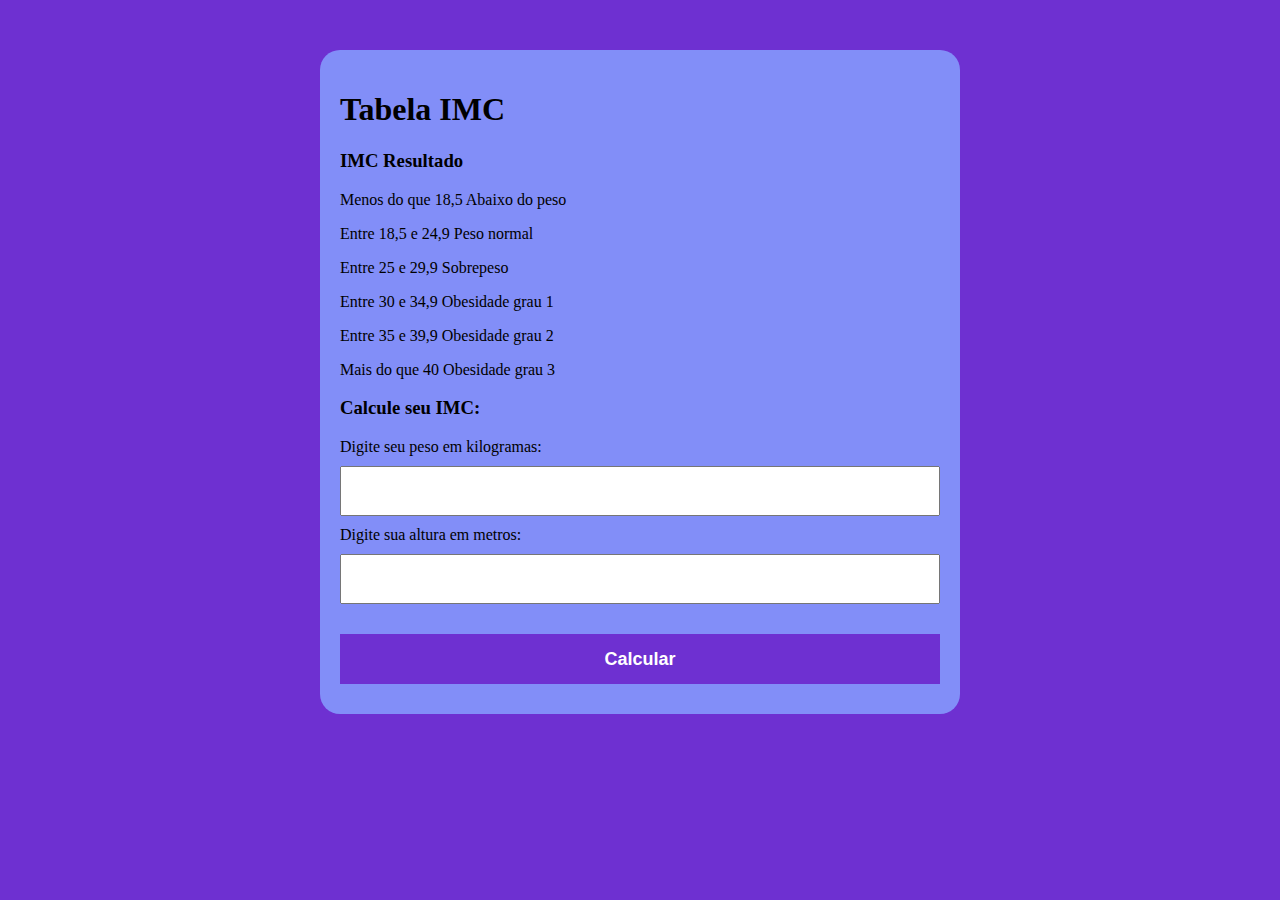
<file: Calculador de IMC/index.html>
<!DOCTYPE html>
<html lang="pt-BR">

<head>
    <meta charset="UTF-8">
    <meta name="viewport" content="width=device-width, initial-scale=1.0">
    <title>IMC</title>
    <link rel="stylesheet" href="./assets/css/style.css">
</head>

<body>
    <section class="container">
        <h1>Tabela IMC</h1>
        <h3>IMC                         Resultado</h3>
        <div>
            <p>Menos do que 18,5           Abaixo do peso</p>
            <p>Entre 18,5 e 24,9           Peso normal</p>
            <p>Entre 25 e 29,9             Sobrepeso</p>
            <p>Entre 30 e 34,9             Obesidade grau 1</p>
            <p>Entre 35 e 39,9             Obesidade grau 2</p>
            <p>Mais do que 40              Obesidade grau 3</p>
        </div>
        <h3>Calcule seu IMC:</h3> 
        <form class="form" action="">
            <label for="peso">Digite seu peso em kilogramas:</label>
            <input type="text" id="peso" name="peso">
            
            <label for="altura">Digite sua altura em metros:</label>
            <input type="text" id="altura" name="altura">

            <button type="submit">Calcular</button>
        </form>
        <div class="resultado"></div>
    </section>

    <script src="./assets/js/main.js"></script>
</body>

</html>
</file>
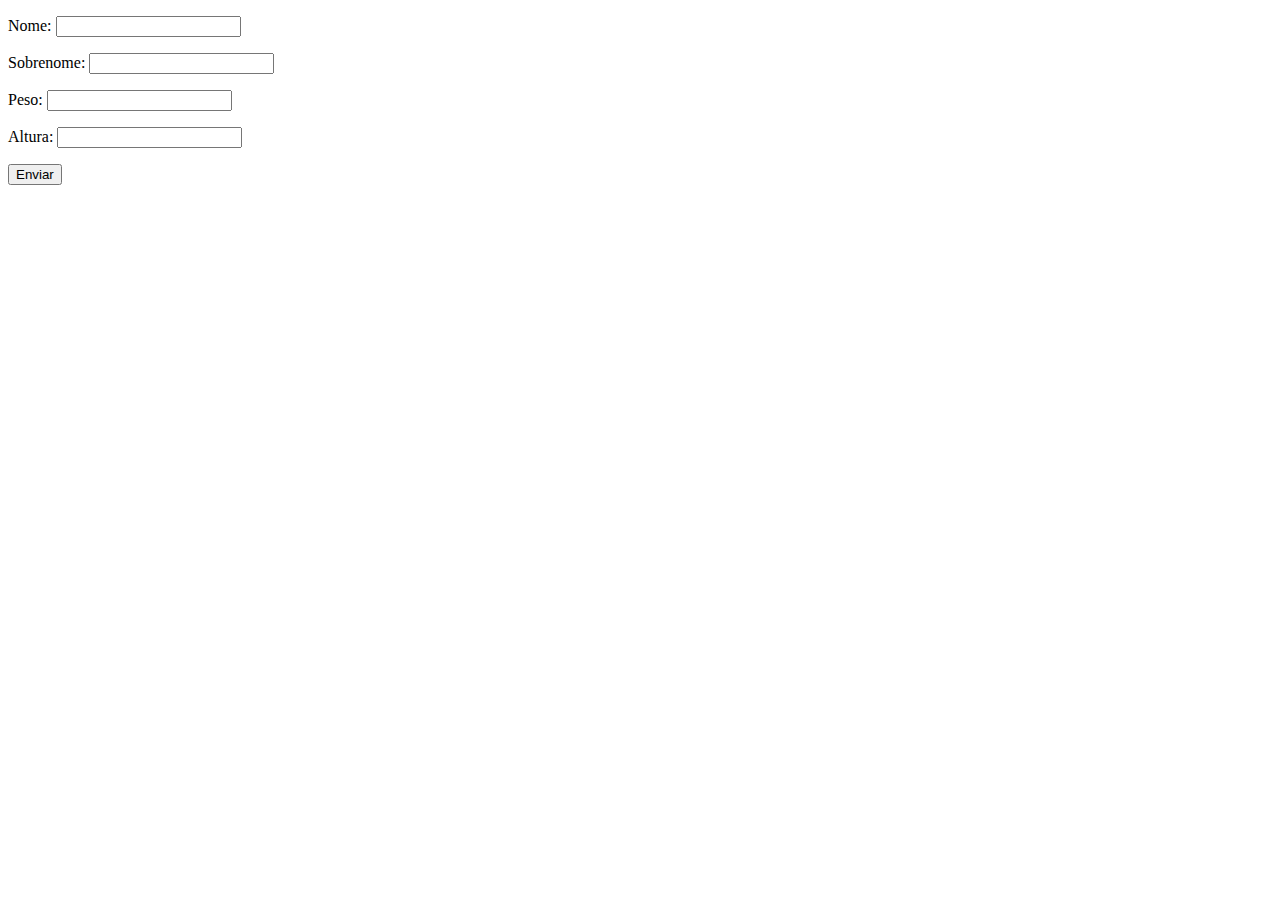
<file: exerciseFormulario/index.html>
<!DOCTYPE html>
<html lang="pt-BR">
<head>
    <meta charset="UTF-8">
    <title>Formulário</title>
</head>
<body>
    <form class="formulario" action="" method="get">
        <p>Nome: <input type="text" class="nome"></p>
        <p>Sobrenome: <input type="text" class="sobrenome"></p>
        <p>Peso: <input type="text" class="peso"></p>
        <p>Altura: <input type="text" class="altura"></p>
        <button>Enviar</button>
    </form>
    
    <div class="resultado"></div>
    <script src="js/index.js"></script>
</body>
</html>
</file>
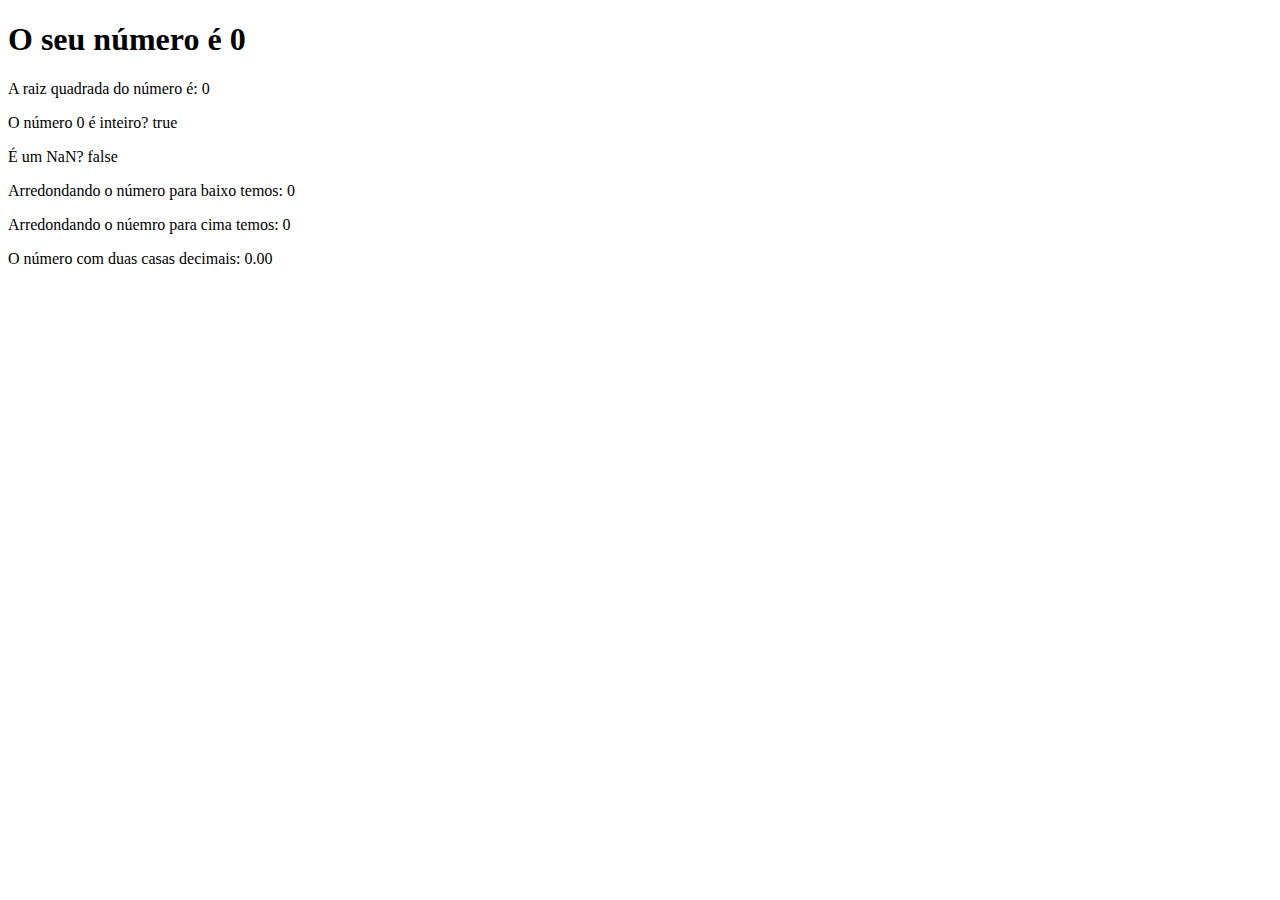
<file: Numbers/index.html>
<!DOCTYPE html>
<html lang="pt-BR">
<head>
    <meta charset="UTF-8">
    <meta name="viewport" content="width=device-width, initial-scale=1.0">
    <title>Exercício 7</title>
</head>
<body>
    <section>
        <h1>O seu número é <span id="numero-titulo">0</span> </h1>
        <div id="texto">0</div>
    </section>
    
    <script src="js/script.js"></script>
</body>
</html>
</file>
<file: Calculador de IMC/assets/css/style.css>
:root {
    --primary-color: #6e30d1; 
    --primary-dark-color: #441d81; 
    --conteiner-color: #828ef8;
}

* {
    box-sizing: border-box;
    outline: none;
}

body{
    margin: 0;
    padding: 0;
    background: var(--primary-color);
}

.container {
    max-width: 640px;
    margin: 50px auto;
    background: var(--conteiner-color);
    padding: 20px;
    border-radius: 20px;
}

form input, form label, form button {
    display: block;
    width: 100%;
    margin-bottom: 10px;
}

form input {
    font-size: 24px;
    height: 50px;
    padding: 0 20px;
}

form input:focus {
    outline: 1px solid var(--primary-color);
}

form button {
    border: none;
    background: var(--primary-color);
    color: #fff;
    font-size: 18px;
    font-weight: 700;
    height: 50px;
    cursor: pointer;
    margin-top: 30px;
}

form button:hover{
    background: var(--primary-dark-color);
}

form button:active{
    background: #654ecc;
}

.prgf-resultado, .bad {
    background: #91ff70;
    padding: 10px 20px;
}

.bad {
    background: #ff6b6b;
}
</file>
